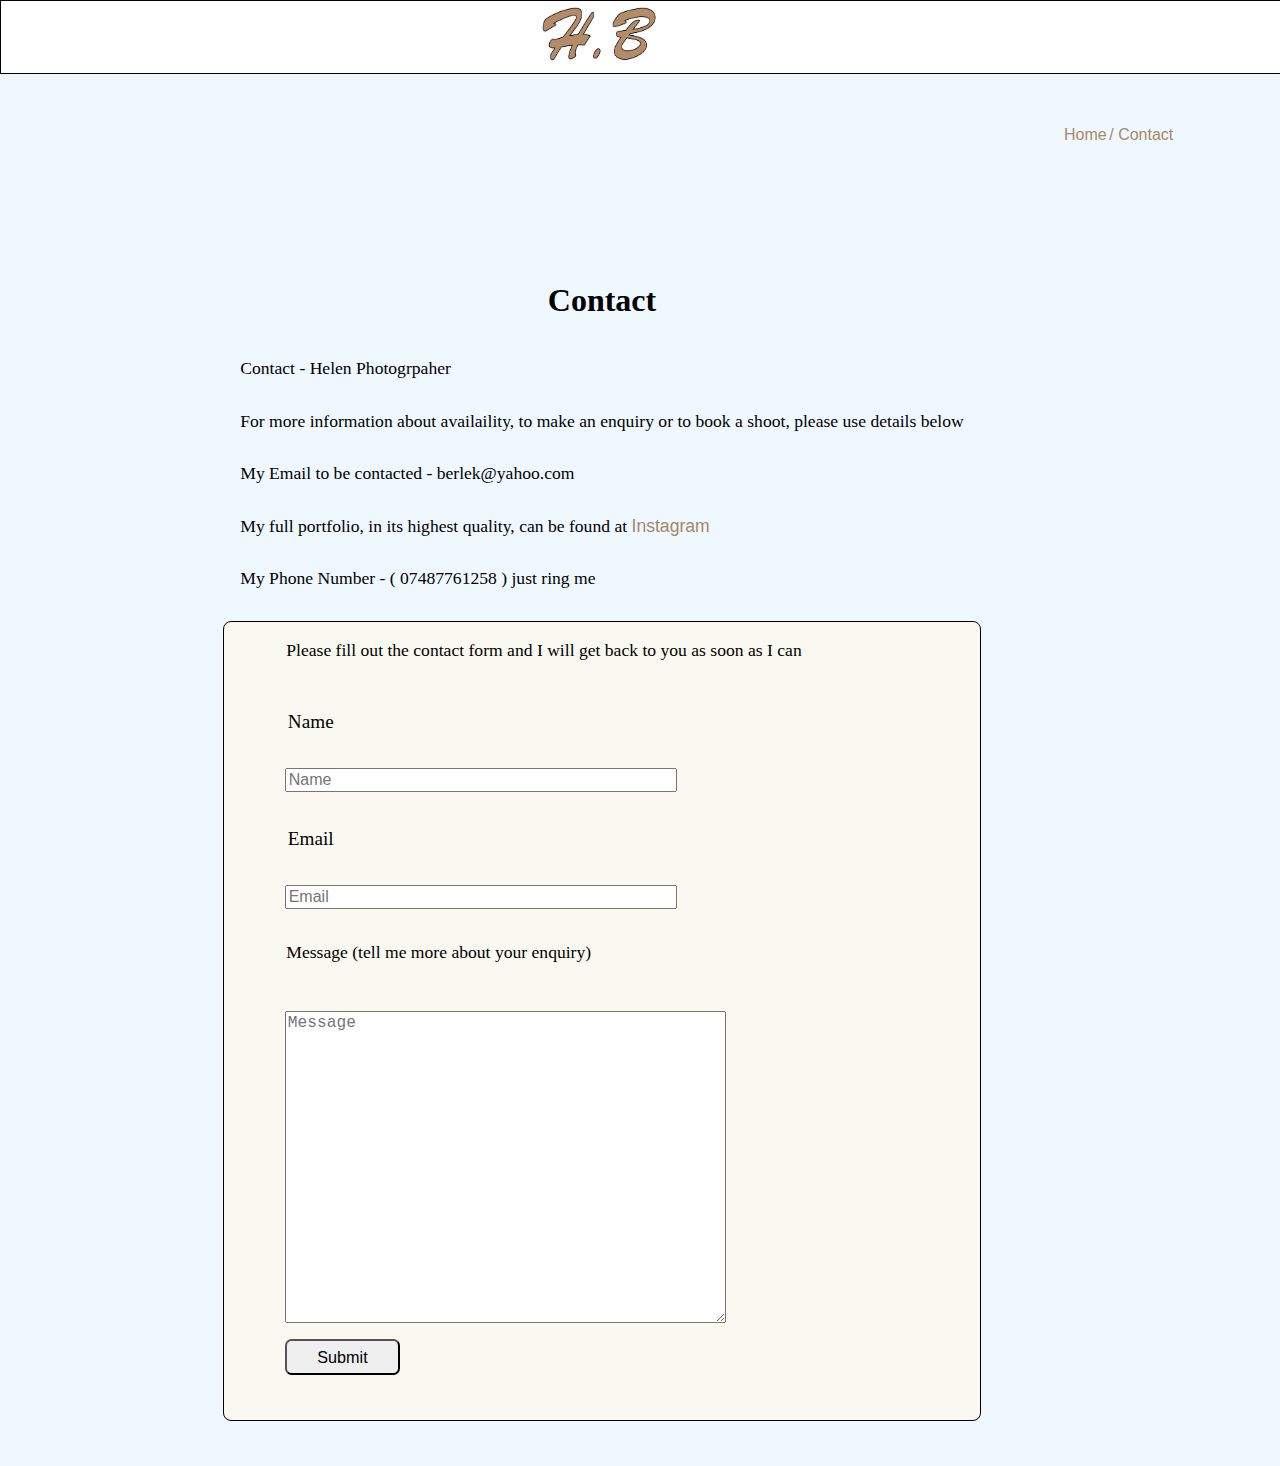
<file: MmSite/contact.html>
<!DOCTYPE html>
<html>
<head>
<title>Contact Helen Photographer</title>

<link rel="stylesheet" href="contact.css">
<meta name="viewport" content="width=device-width, initial-scale=1.0">
<link  class="iconHB" rel="icon" type="image/png" href="\images\logo.png">
</head>

<header>   
    <div class="nav-bar">
        <div class="nav-buttons">
            <a href=".\index.html">
                <img class ="logoImg"src="\images\sss1.png" alt="logo">
            </a>
        </div>
    </div>

</header>
<body>

    <div class="comeback-btns">
       
        <ol class="breadcrumb-list">
           
            <li class="cback-btn">
                <a href="index.html">Home </a>
            </li>
            <li class="curent">
                <a> / Contact</a>
            </li>

        </ol>
    </div>
    <div clas="contact-block">
        <div class="contact-form">
            <div class="heading">
                <h1>Contact</h1>
            </div>
            <div class="contact-all-info">
                <p>Contact - Helen Photogrpaher</p>
                <p> For more information about availaility, to make an enquiry or to book a shoot, please use details below</p>
                <div class="email">
                    <p>My Email to be contacted - berlek@yahoo.com</p>
                    <p>    
                        My full portfolio, in its highest quality, can be found at <a href="https://www.instagram.com/7hellenberry7">Instagram </a>
                    </p>
                </div>

                <div class="phone-num">
                    <p>My Phone Number - ( 07487761258 ) just ring me </p>
                </div>

                <div class="inputs-form">
                    <form 
                    action="https://getform.io/f/blllkelb"
                     method="POST">
                    <div class="form-block">
                        <p>Please fill out the contact form and I will get back to you as soon as I can</p>
                        <label>Name</label>
                        <input class="name-inp" type="text" name="name" placeholder="Name" required>
                        <label>Email</label>
                        <input class="email-inp"type="email" name="email" placeholder="Email" required>
                        <p> Message (tell me more about your enquiry)</p>
                        <textarea class="message-inp" placeholder="Message" name="message" required></textarea>
                        <button  class="button1">Submit</button>
                    </div>
                    </form>
                </div>
            </div>
        </div>
    </div>
    
    <script src="contact.js"></script>
</body>
</html>
</file>
<file: MmSite/contact.css>
body{
    background-color: aliceblue;
    margin: 0 auto;
   
}


.nav-bar{
    position: fixed;
    width: 100%;
    background-color: white;
    top: 0;
}
.nav-buttons{
    width: 100%;
    height: 8vh;
    border: 1px, solid ;
   
    
     /* text-shadow: 0.1vw  0.1vw 0.1vw rgb(0, 0, 0); */ 
}


header{
    position: relative;
    z-index: 3;
}

.breadcrumb-list{
    display: flex;
    margin: 4vh 0vw 0vw 80vw;
}

.cback-btn, .curent{
    all: unset;
    margin: 0 0.2vw 0 0vw;
    margin-top: 10vh; 
    transition: all 0.5s ease-out;
}

.cback-btn:hover{
    text-shadow: 0.02vw  0.01vw 0.1vw rgb(0, 0, 0);
}


a {
    font-family: sans-serif;
    font-weight: 500;
    color: rgba(165, 136, 102, 1);
    text-decoration: none;
}
.contact-block{
    height: 99vh;
    width: 100vw;
    display: flex;
    align-items: center;
    justify-self: center;
}

.contact-form{
    display: flex;
    flex-direction: column;
    align-items: center;
   
    width: 80%;
    height: 80%;
    margin-left: 10vh;
    margin-top: 5vh;
}

.heading{
    margin-top: 8vh;
}
.message-inp{
    width: 34vw; /* Change this value to adjust the width */
    height: 34vh;  /* Change this value to adjust the height */
    font-size: 1.8vh; 
    margin: 0 0 2em 0;
    margin: 1em;
}

.email-inp{
    width: 30vw;
}

p{
    margin: 1em;
    font-size: 1.1em;
    margin-bottom: 3.5vh;
}

label{
    margin: 1em;
    font-size: 1.2em;
}

input{
  margin: 1em;
  font-size: 1em;
}
.name-inp{
    width: 30vw;
}

.form-block{
    display: flex;
    flex-direction: column;
    align-items: flex-start;
    margin-bottom: 5vh ;
    margin-left: 5vh;
}

.inputs-form{
    display: flex;
    flex-direction: column;
    align-items: flex-start;
    border: 0.01em solid black;
    border-radius: 0.5em;
    background-color: rgb(250, 249, 241);
    margin-bottom: 5vh;
}

.button1{
    width: 9vw;
    height: 4vh;
    font-size: 1.8vh;
    border-radius: 0.4em;
    margin: 0em 1em 0em 1em;
}

.button1:hover{
    background-color: rgba(165, 136, 102, 1);
    color: white;
    border-radius: 8px;
}

.logoImg {
    width: 120px;
    height: 66px; 
    margin-left: 42%;
   
   
    
}

@media (max-width: 1024px) {


    .message-inp{
        width: 60vw;
        font-size: 2vh;
    }

    .name-inp{
        width: 60vw;
    }

    .email-inp{
        width: 60vw;
    }

    .button1{
        width: 25vw;
        height: 5vh;
    }
}

@media (max-width: 768px) {
    .breadcrumb-list{
        padding: 0;
        margin: 0;
        display: flex;
        text-align: center;
        justify-content: center;
    }
    
    .nav-bar{
        display: none;
    }
    .contact-form {
        
        margin-left: 10vw;
    }
    .form-block{
        margin-left: 0vw;
    }


    .message-inp{
        width: 60vw;
        font-size: 2vh;
    }

    .name-inp{
        width: 60vw;
    }

    .email-inp{
        width: 60vw;
    }

    .button1{
        width: 27vw;
        height: 6vh;
       
    }

    .logoImg{
        width: 8vw;
        height: 8vh;
        margin-left: 8vw;
    }
}

@media (max-width: 425px) {

    .contact-form{
        margin: 10vw;
    }

    .form-block{
        margin: 0 auto;
    }

    .message-inp{
        width: 70vw;
        font-size: 2vh;
    }

    .name-inp{
        width: 70vw;
        font-size: 0.9em;
    }

    .email-inp{
        width: 70vw;
        font-size: 0.9em;
    }

    .button1{
        width: 27vw;
        height: 6vh;
        margin: 1.05em;
        font-size: 0.9em;
    }
    .logoImg{
        width: 14vw;
        height: 8vh;
        margin-left: 8vw;
    }
}
</file>
